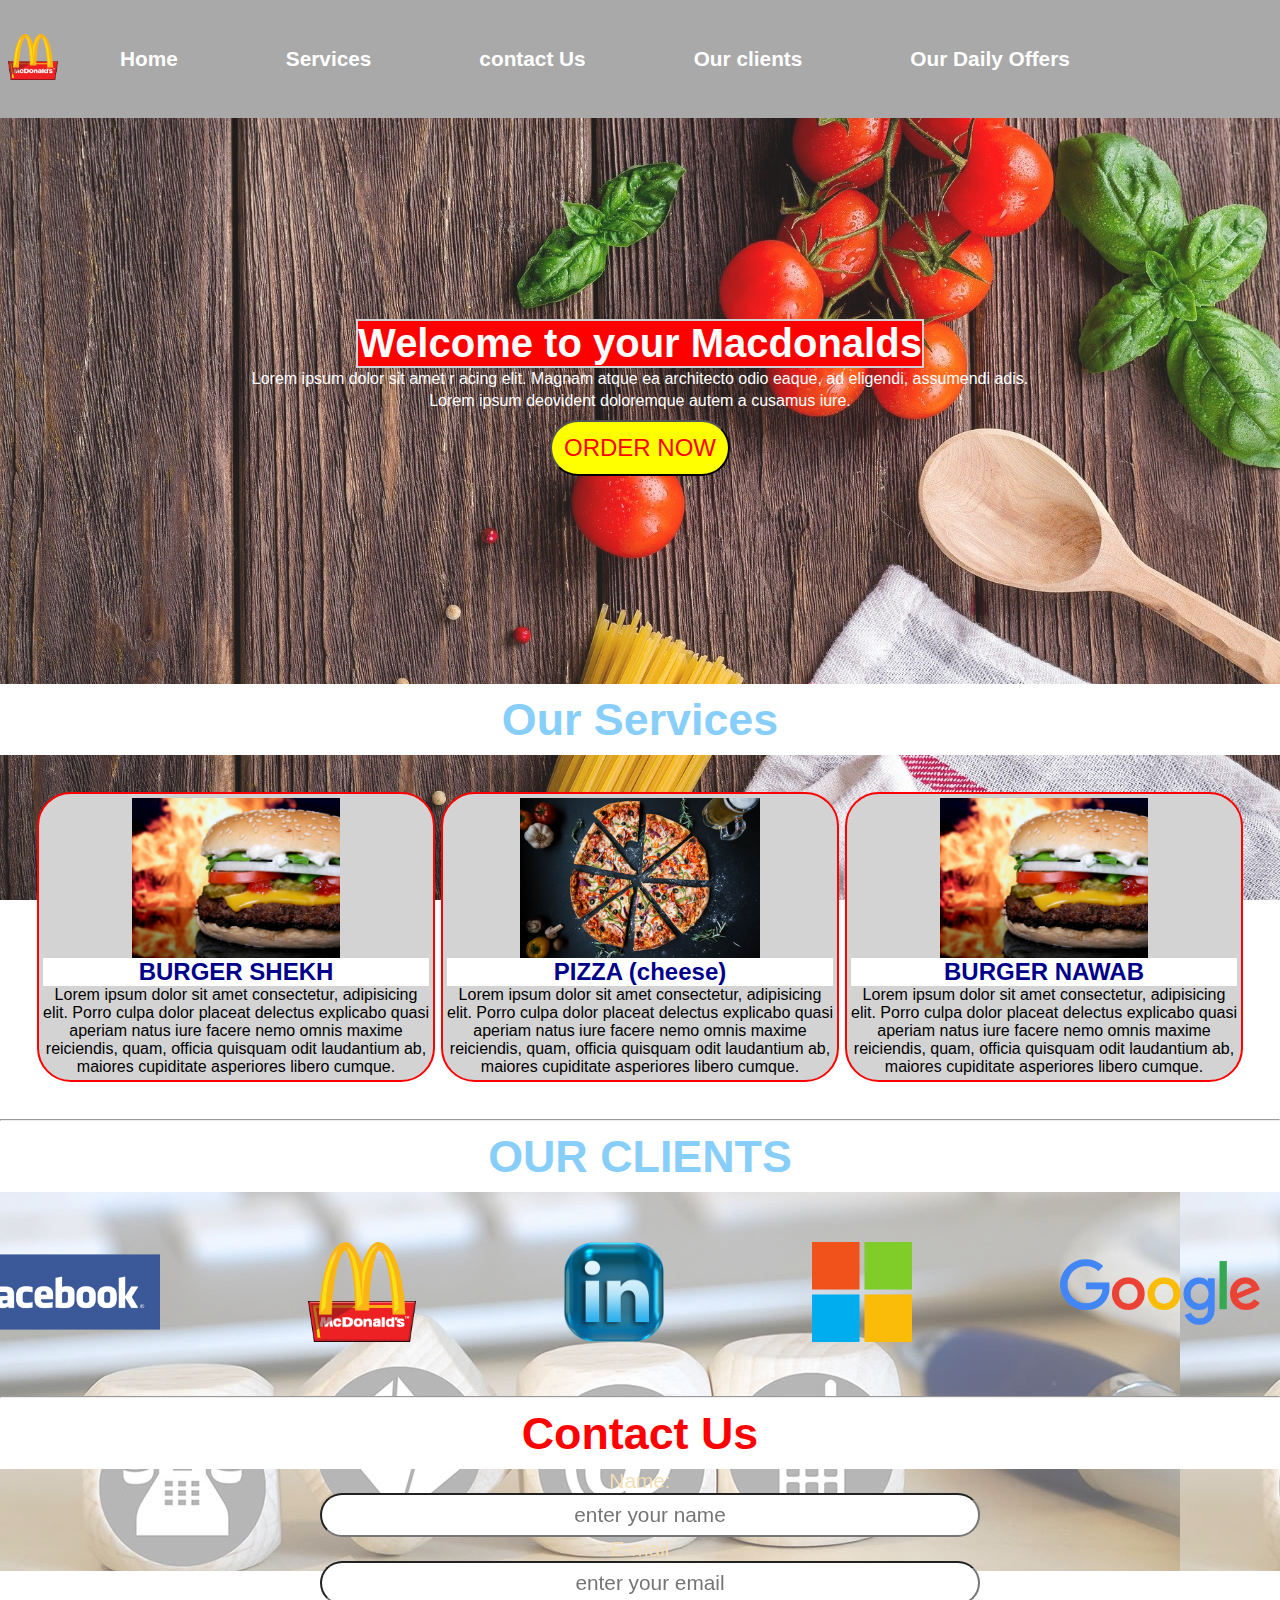
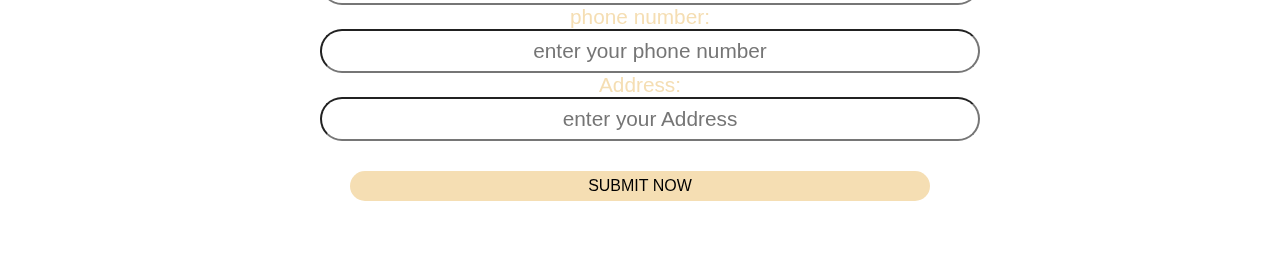
<file: index.html>
<!DOCTYPE html>
<html lang="en">

<head>
    <meta charset="UTF-8">
    <meta name="viewport" content="width=device-width, initial-scale=1.0">
    <title>Best Fast Food delivery in India | Mac.delivery.com</title>
    <link rel="stylesheet" href="style.css">
    <link rel="stylesheet" media="screen and (max-width:70px)"  href="phone.css">
</head>

<body>
    <nav id="Navbar">
        <div id="logo">
            <img src="logo.png" alt="my meal page error" height="40%" width="50px">
        </div>

        <ul>
            <li class="item"><a href="#home">Home</a></li>
            <li class="item"><a href="#services-container">Services</a></li>
            <li class="item"><a href="#contact">contact Us</a></li>
            <li class="item"><a href="#client-section">Our clients</a></li>
            <li class="item"><a href="">Our Daily Offers</a></li>
        </ul>
    </nav>
    <section id="home">
        <h1>Welcome to your Macdonalds</h1>
        <p>Lorem ipsum dolor sit amet r acing elit. Magnam atque ea architecto odio eaque, ad eligendi,
            assumendi adis.</p>
        <p>Lorem ipsum deovident doloremque autem
            a
            cusamus iure.</p>
        <button class="btn">ORDER NOW</button>
    </section>
    <section id="services-container">
        <h3 class="h-primary center">Our Services</h3>
        <div id="services">
            <div class="box">
                <img src="Burger (2).jpg" alt="">
                <h2 class="h-secondary center">BURGER SHEKH</h2>
                <p class="center">Lorem ipsum dolor sit amet consectetur, adipisicing elit. Porro culpa dolor placeat delectus
                    explicabo quasi aperiam natus iure facere nemo omnis maxime reiciendis, quam, officia quisquam odit
                    laudantium ab, maiores cupiditate asperiores libero cumque.

                </p>
            </div>
            <div class="box">
                <img src="PIZZA.jpg" alt="">
                <h2 class="h-secondary center">PIZZA (cheese)</h2>
                <p class="center">Lorem ipsum dolor sit amet consectetur, adipisicing elit. Porro culpa dolor placeat delectus
                    explicabo quasi aperiam natus iure facere nemo omnis maxime reiciendis, quam, officia quisquam odit
                    laudantium ab, maiores cupiditate asperiores libero cumque.

                </p>
            </div>
            <div class="box">
                <img src="Burger (2).jpg" alt="">
                <h2 class="h-secondary center">BURGER NAWAB</h2>
                <p class="center">Lorem ipsum dolor sit amet consectetur, adipisicing elit. Porro culpa dolor placeat delectus
                    explicabo quasi aperiam natus iure facere nemo omnis maxime reiciendis, quam, officia quisquam odit
                    laudantium ab, maiores cupiditate asperiores libero cumque.

                </p>
            </div>
        </div>
    </section>
    <hr>
    <section id="client-section">
        <h3 class="h-primary center">
            OUR CLIENTS
        </h3>
        <div id="client">
            <div class="item">
                <img src="Facebook.png" alt="">
            </div>
    
        
            <div class="item">
                <img src="logo.png" alt="">
            </div>
        
        
            <div class="item">
                <img src="linkdein.png" alt="">
            </div>

            <div class="item">
                <img src="microsoft.png" alt="">
            </div>
        
           
            <div class="item">
                <img src="Google.png" alt="">
            </div>
            
        </div>
    </section>
    <hr>
<section id="contact">
    <h4 class="h-primary center">Contact Us</h1>
    <div class="contact-box">
        <form action=".nahi. pata kidhar gaya">
            <div class="form-group">
                <label for="name">Name:</label>
                <input type="text" name="name" id="name" placeholder="enter your name">
            </div>
            <div class="form-group">
                <label for="E-mail">E-mail</label>
                <input type="email" name="name" id="E-mail" placeholder="enter your email">
            </div>
            <div class="form-group">
                <label for="phone number">phone number:</label>
                <input type="text" name="name" id="phone number" placeholder="enter your phone number">
            </div>
            <div class="form-group">
                <label for="Address">Address:</label>
                <input type="text" name="name" id="Address" placeholder="enter your Address">
            </div>
            <submit class="tery">SUBMIT NOW</submit>
        </form>
    </div>
</section>
<footer>
    <div class="center">
        copyright www.myonlinemeal.com | All Rights Reserved
    </div>
</footer>
</body>

</html>
</file>
<file: phone.css>
html{
   scroll-behavior: smooth;
}
/* home section */
#home{
height: 370px;
padding: 3px 28px;

}
#home::before{
   height: 480px;
}
#home p{
   font-size: 13px;
}
/* navigation section */
#navbar{
   flex-direction: column;
}
#navbar ul li a{
   padding: 0px 7px;
   padding-bottom: 8px;
}
/* service section */
#services{

}
#services.box{
   flex-direction: column; 
}
#serivces .box{
   padding: 14px;
   margin: 2px 0px;
}

/* client section */
.client{
   flex-wrap: wrap;

}
.client img{
   padding: 2px 6px;
   width: 40%;
   height: auto;
}
.contact-box form{
   width: 80%;
}



/* contact us section */
/* footer */
/* utility classers\ */
.h-primary{
   font-size: 26px;
}
.btn{
   font-size: 13px;
   padding: 4px 8px;
}
</file>
<file: style.css>
/* css reset */
*{
    margin: 0px;
    padding: 0px;
    font-family: sans-serif;
}

/* css variables */
html{
    scroll-behavior: smooth;
}
:root{
--height:30px;
}
/* contact sectionn */
#contact{
    position: relative;
     height:var(--height)
}
#contact::before{
    content: "";
    position: absolute;
    width: 100%;
    height: 100%;
    z-index: -1;
    opacity: 0.7;
    background: url('bg.jpg');
}
footer{
    background-color: black;
    color: white;
    padding-bottom: 10px;
}

.contact-box input,
.contact-box textarea{
    display: flex;
    align-items: center;
    width: 100%;
    padding: 0.5rem;
    font-family: sans-serif;
    border-radius: 25px;
    font-size: 1.3rem;
    text-align: center;
}

.contact-box{
    display: flex;
    justify-content: center;
    align-items: center;
    padding-bottom: 34px;
}
.contact-box form{
    width: 50%;

}
.contact-box label{
    font-family: sans-serif;
    font-size: 1.3rem;
    text-align: center;
    color: chartreuse;

}
/* Navigation Bar */
#Navbar{
    display: flex;
    align-items: center;
    position: sticky;
    /* backgroundcolor: black; */
    
}
#Navbar ul{
    /* background-color: black; */
    /* opacity: 0.7; */
}
/* navigation bar: logo and image */
#logo{
margin: 4px;

}
#logo img{
margin: 4px;
}
/* navigation bar: list styling */
#Navbar{
    /* position: relative; */
    top: 0px;
    left: 0px;
}
#Navbar::before{
    content: '';
    background-color:darkgray;
    position: absolute;
    height: 100%;
    width: 100%;
    z-index: -1;
    top: 0px;
    left: 0px;
     bottom: 0;
     right: 0;
}

 #Navbar ul{
    display: flex;
    FONT-WEIGHT: 600;
    padding-right: 60px;
}
#Navbar ul li{
    list-style: none;
    font-size: 1.3rem;
}
#Navbar ul li a{
    display: block;
padding: 3px 10px;
border-radius: 25px;
text-decoration: none;
color: white;

}
h4{
    color: red;
    background-color: white;
}
#Navbar ul li a:hover{
    background-color: white;
    color: black;
}
/* Home section */
#home{
    display: flex;
    flex-direction: column;
    padding: 3px 200px;
    justify-content: center;
    align-items: center;
    height: 560px;
    margin: 0px;
}
#home::before{
    content: '';
    background: url('background.jpg')no-repeat center center/cover;
    position: absolute;
    height: 100%;
    width: 100%;
    z-index: -1;
    opacity: .89;
    top: 0px;
    left: 0px;
}


h1{
    color: white;
    text-align: center;
    font-size: 2.5rem;
    background-color: red;
    border: 2px solid lightgray;
}
#home p{
    color: white;
    text-align: center;
    margin: 2px;

}
.btn{
    background-color: yellow;
    color:red;
    padding: 12px;
    margin: 8px;
    cursor: pointer;
    border-radius: 50px;
    font-size: 1.5rem;
}
.btn:hover{
background-color: lightgoldenrodyellow;
color: black;
border-radius: 50px;
}
.center{
    text-align: center;
}
/* utility classes */
.h-primary{
    font-size: 2.8rem;
    padding: 10px;
}
.h-secondary{

}

#services{
    margin: 34px;
    display: flex;
}
#services .box{
    border: 2px solid red;
    margin: 3px;
    padding: 4px;
    border-radius: 34px;
    background-color: lightgrey;
}
#services  .box img{
    height:160px ;
    display: block;
    margin: auto;
}
h2{
    background-color: white;
    color:darkblue;
}
/* client section */
#client-section{
/* height: 344px; */

}
#client-section::before{
    content: " ";
    position: absolute;
    background: url('Contact.jpg');
    width: 100%;
    height: 50%;
    z-index: -1;
    opacity: 0.6;
}
h3{


    text-align: center;
    background-color: white;
    color: lightskyblue;
}

#client{
    display:flex;
justify-content: center;
align-items: center;
margin: 2px;
padding: 4px;

}
#client img{
    height: 100px;
    padding-right: 60px;

}
.item{
    padding: 44px;
}
*{
    /* margin: 0px; */
    /* padding: 0px; */
}

element.style {
}
 .tery{
    font-size: 1.rem;
    display: flex;
    align-items: center;
    justify-content: center;
    margin: 30px;
    padding: 6px;
    color:black;
    background-color:wheat;
    border-radius: 25px;
    cursor: pointer;
}
.tery:hover{
    background-color: beige;
    color: black;

}
.contact-box .form-group label {
    font-size: 1.3rem;
    display: inline-block;
    color: wheat;
    display: flex;
    align-items: center;
    justify-content: center;}
</file>
